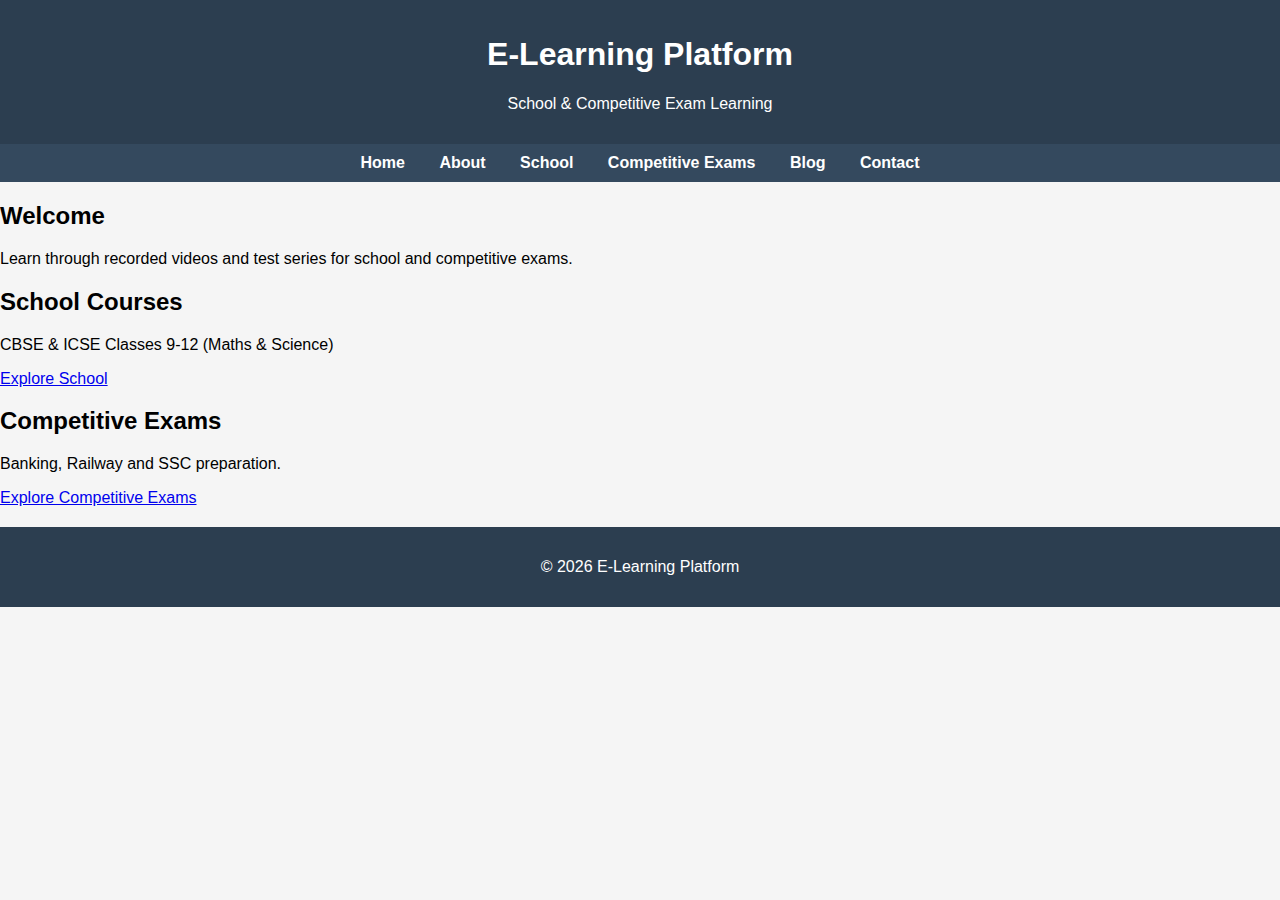
<file: index.html>
<!DOCTYPE html>
<html>
<head>
<title>E-Learning Platform</title>
<link rel="stylesheet" href="style.css">
</head>
<body>

<header>
<h1>E-Learning Platform</h1>
<p>School & Competitive Exam Learning</p>
</header>

<nav>
<a href="index.html">Home</a>
<a href="about.html">About</a>
<a href="school.html">School</a>
<a href="competitive.html">Competitive Exams</a>
<a href="blog.html">Blog</a>
<a href="contact.html">Contact</a>
</nav>

<section>
<h2>Welcome</h2>
<p>Learn through recorded videos and test series for school and competitive exams.</p>
</section>

<section>
<h2>School Courses</h2>
<p>CBSE & ICSE Classes 9-12 (Maths & Science)</p>
<a href="school.html">Explore School</a>
</section>

<section>
<h2>Competitive Exams</h2>
<p>Banking, Railway and SSC preparation.</p>
<a href="competitive.html">Explore Competitive Exams</a>
</section>

<footer>
<p>© 2026 E-Learning Platform</p>
</footer>

</body>
</html>
</file>
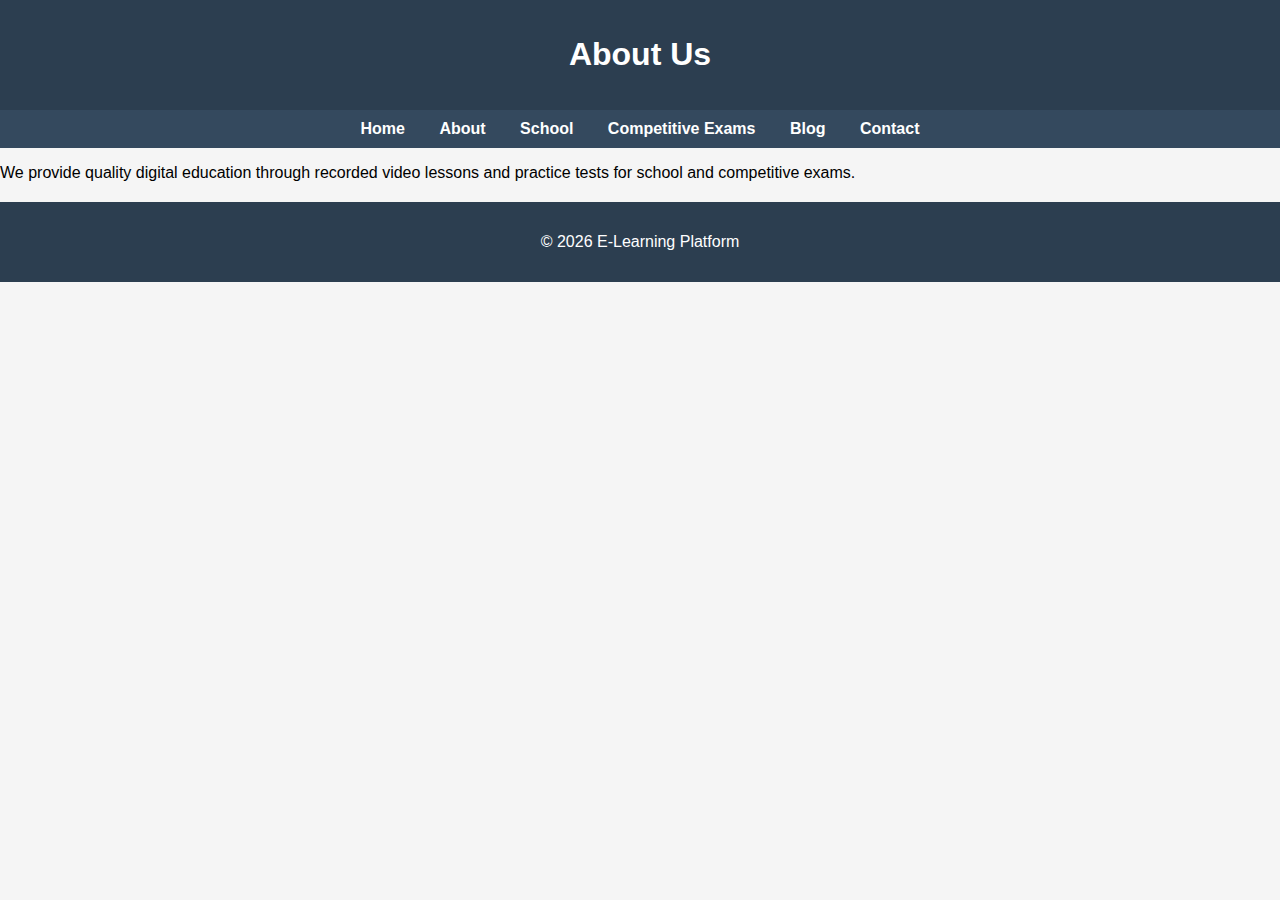
<file: about.html>
<!DOCTYPE html>
<html>
<head>
<title>About</title>
<link rel="stylesheet" href="style.css">
</head>
<body>

<header>
<h1>About Us</h1>
</header>

<nav>
<a href="index.html">Home</a>
<a href="about.html">About</a>
<a href="school.html">School</a>
<a href="competitive.html">Competitive Exams</a>
<a href="blog.html">Blog</a>
<a href="contact.html">Contact</a>
</nav>

<section>
<p>We provide quality digital education through recorded video lessons and practice tests for school and competitive exams.</p>
</section>

<footer>
<p>© 2026 E-Learning Platform</p>
</footer>

</body>
</html>
</file>
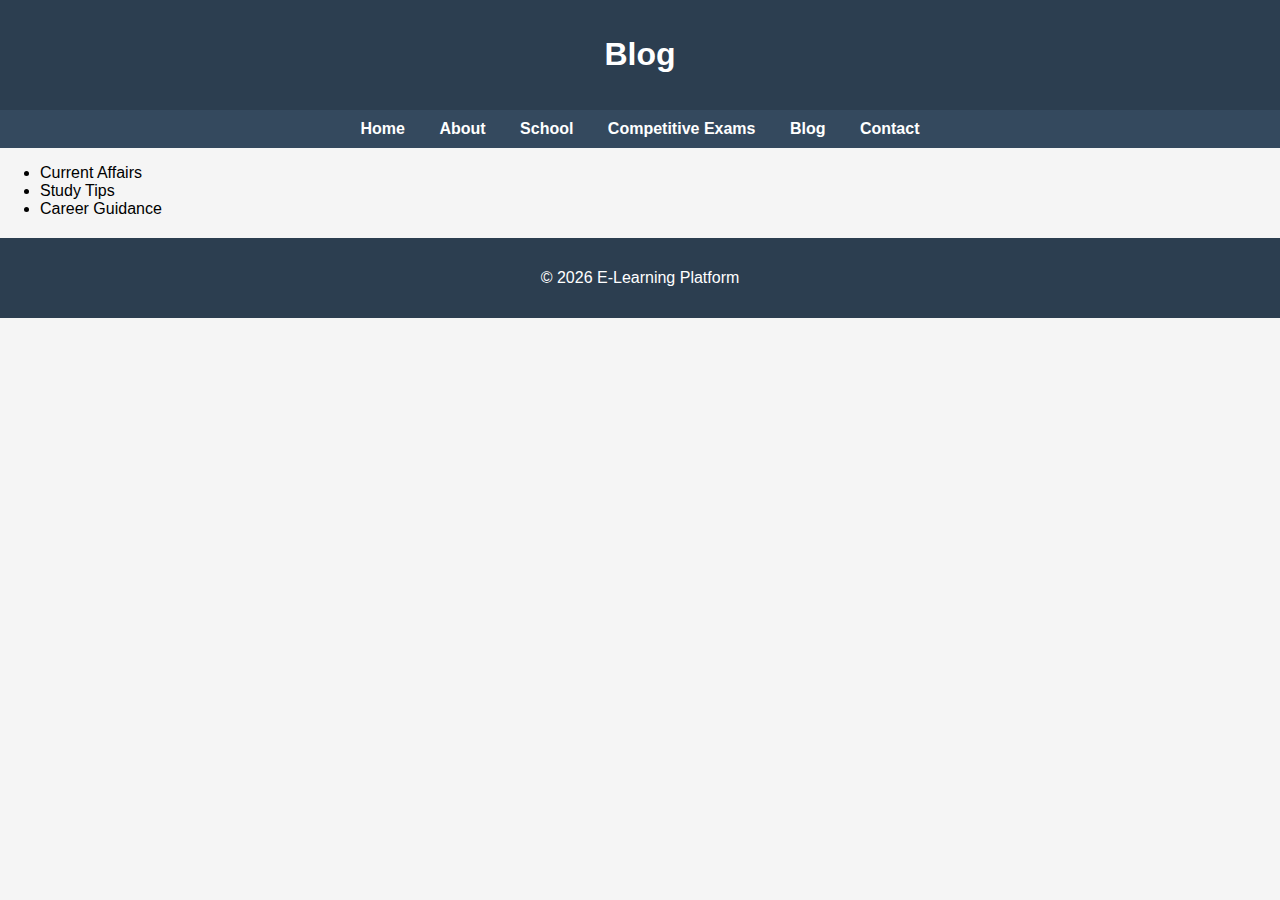
<file: blog.html>
<!DOCTYPE html>
<html>
<head>
<title>Blog</title>
<link rel="stylesheet" href="style.css">
</head>
<body>

<header>
<h1>Blog</h1>
</header>

<nav>
<a href="index.html">Home</a>
<a href="about.html">About</a>
<a href="school.html">School</a>
<a href="competitive.html">Competitive Exams</a>
<a href="blog.html">Blog</a>
<a href="contact.html">Contact</a>
</nav>

<section>
<ul>
<li>Current Affairs</li>
<li>Study Tips</li>
<li>Career Guidance</li>
</ul>
</section>

<footer>
<p>© 2026 E-Learning Platform</p>
</footer>

</body>
</html>
</file>
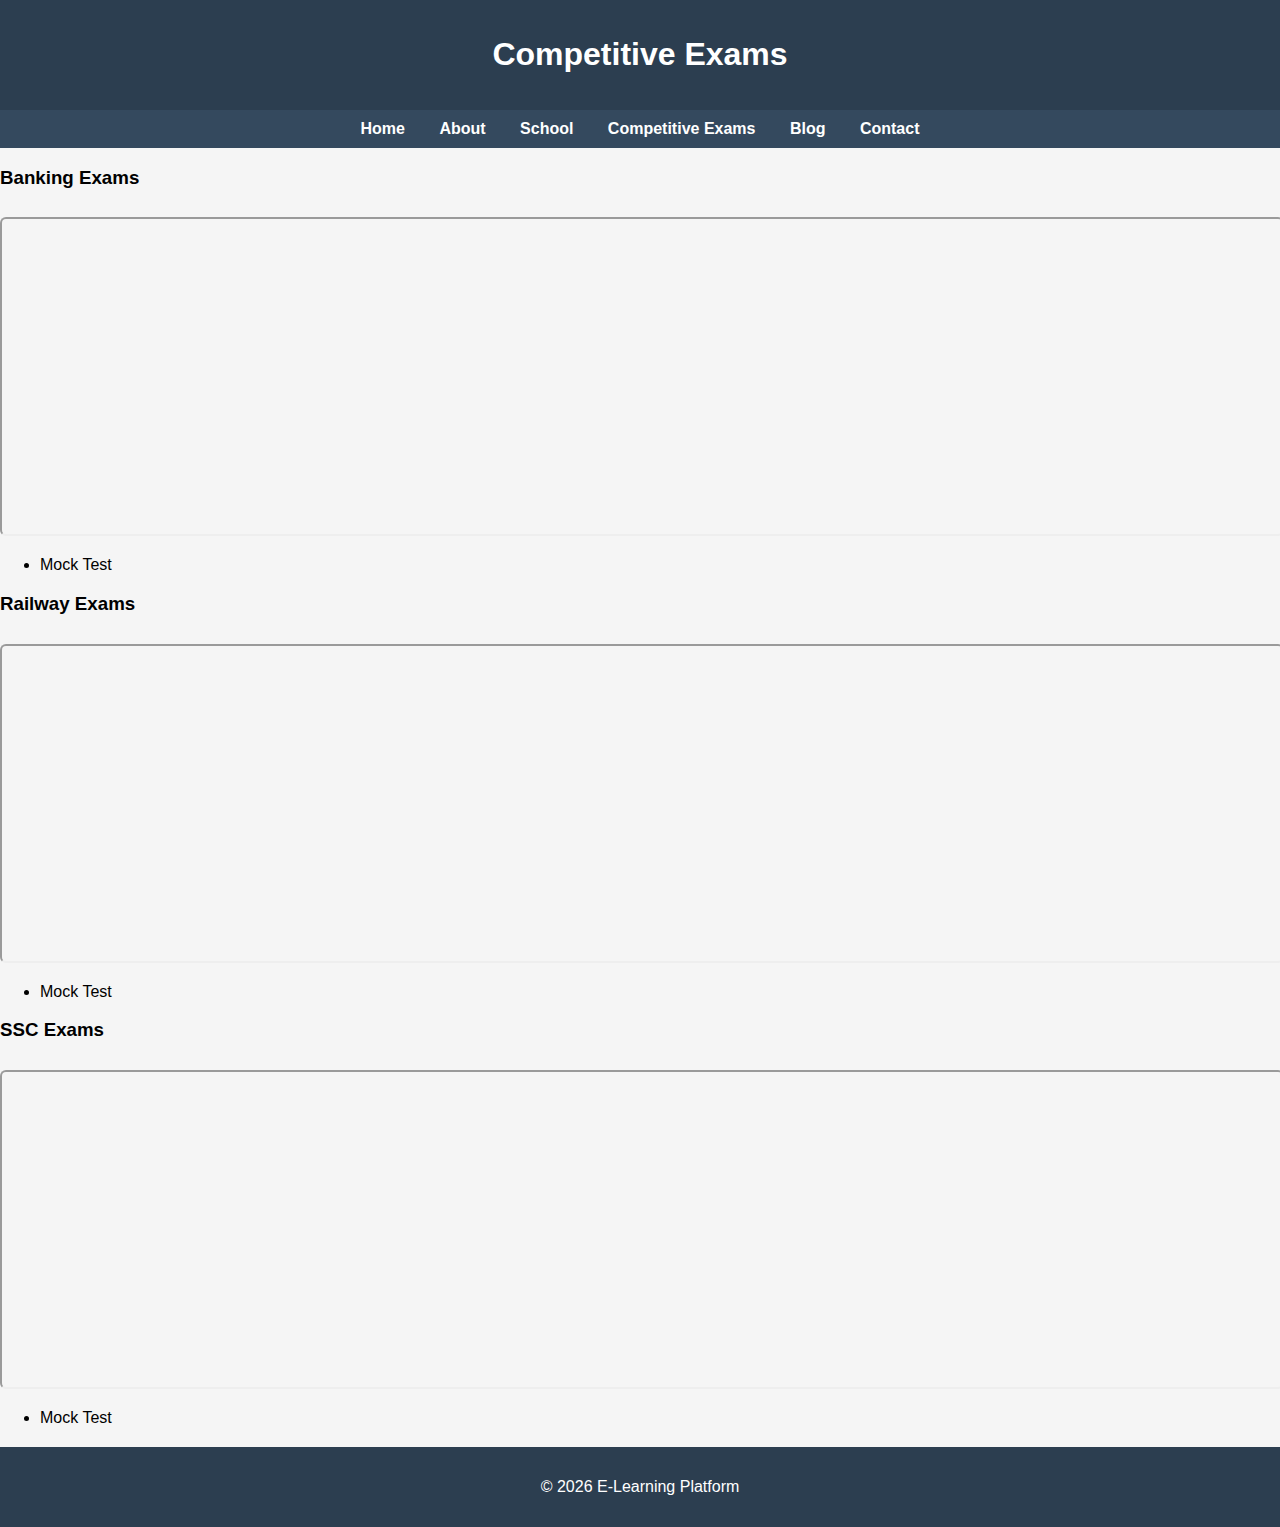
<file: competitive.html>
<!DOCTYPE html>
<html>
<head>
<title>Competitive Exams</title>
<link rel="stylesheet" href="style.css">
</head>
<body>

<header>
<h1>Competitive Exams</h1>
</header>

<nav>
<a href="index.html">Home</a>
<a href="about.html">About</a>
<a href="school.html">School</a>
<a href="competitive.html">Competitive Exams</a>
<a href="blog.html">Blog</a>
<a href="contact.html">Contact</a>
</nav>

<section>

<h3>Banking Exams</h3>
<iframe src="https://www.youtube.com/embed/dQw4w9WgXcQ"></iframe>
<ul><li>Mock Test</li></ul>

<h3>Railway Exams</h3>
<iframe src="https://www.youtube.com/embed/dQw4w9WgXcQ"></iframe>
<ul><li>Mock Test</li></ul>

<h3>SSC Exams</h3>
<iframe src="https://www.youtube.com/embed/dQw4w9WgXcQ"></iframe>
<ul><li>Mock Test</li></ul>

</section>

<footer>
<p>© 2026 E-Learning Platform</p>
</footer>

</body>
</html>
</file>
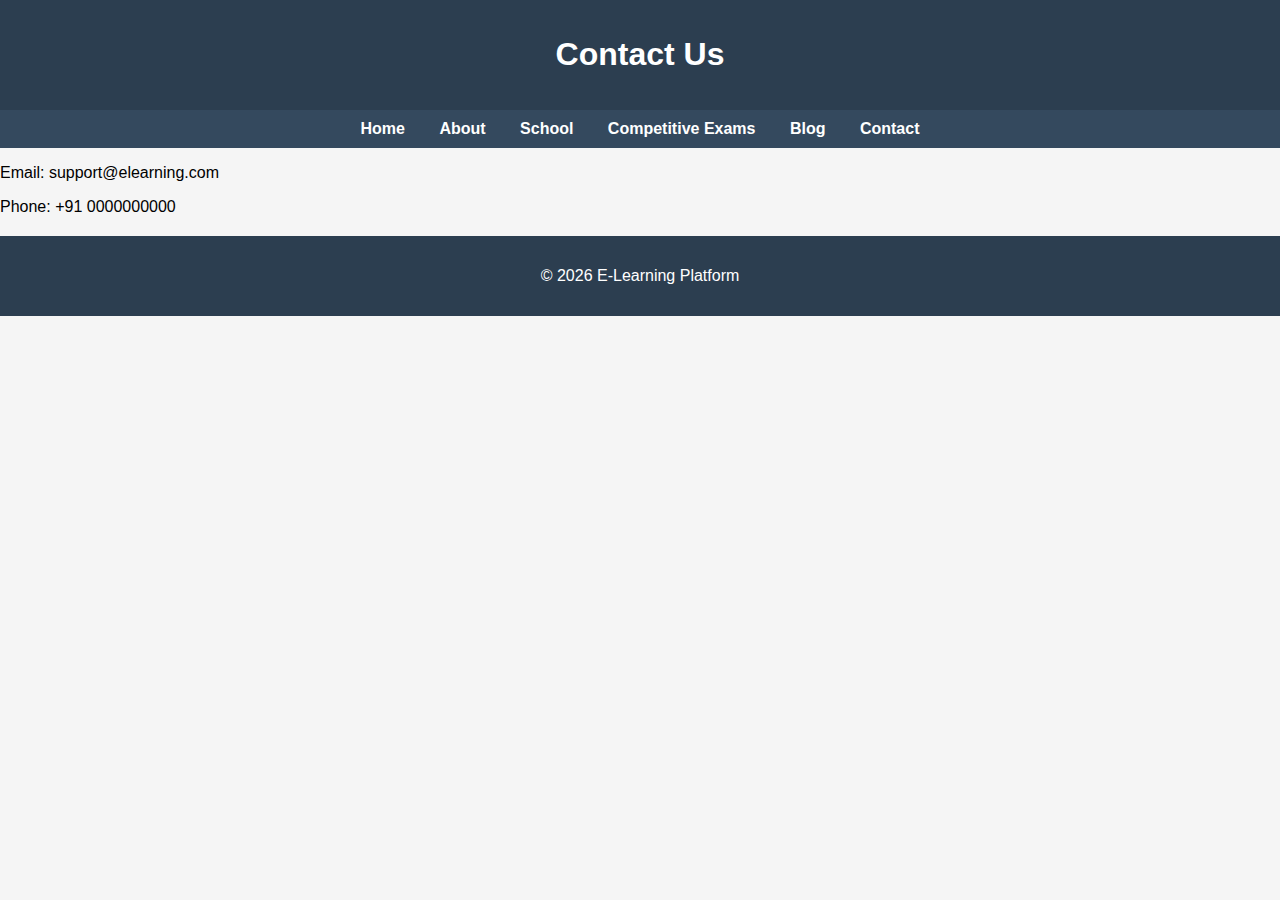
<file: contact.html>
<!DOCTYPE html>
<html>
<head>
<title>Contact</title>
<link rel="stylesheet" href="style.css">
</head>
<body>

<header>
<h1>Contact Us</h1>
</header>

<nav>
<a href="index.html">Home</a>
<a href="about.html">About</a>
<a href="school.html">School</a>
<a href="competitive.html">Competitive Exams</a>
<a href="blog.html">Blog</a>
<a href="contact.html">Contact</a>
</nav>

<section>
<p>Email: support@elearning.com</p>
<p>Phone: +91 0000000000</p>
</section>

<footer>
<p>© 2026 E-Learning Platform</p>
</footer>

</body>
</html>
</file>
<file: style.css>
/* General */
body {
    font-family: Arial, sans-serif;
    margin: 0;
    background-color: #f5f5f5;
}

/* Header */
header {
    background-color: #2c3e50;
    color: white;
    padding: 15px;
    text-align: center;
}

/* Navigation */
nav {
    background-color: #34495e;
    padding: 10px;
    text-align: center;
}

nav a {
    color: white;
    margin: 0 15px;
    text-decoration: none;
    font-weight: bold;
}

nav a:hover {
    text-decoration: underline;
}

/* Main Layout */
.container {
    display: flex;
}

/* Sidebar */
.sidebar {
    width: 200px;
    background: #ecf0f1;
    padding: 15px;
}

.sidebar h3 {
    margin-top: 0;
}

.sidebar a {
    display: block;
    padding: 10px;
    text-decoration: none;
    color: black;
    margin-bottom: 5px;
    cursor: pointer;
    border-radius: 5px;
}

.sidebar a:hover {
    background: #bdc3c7;
}

/* Content Area */
.content {
    flex: 1;
    padding: 20px;
    background: white;
}

/* Subject Tabs */
.tabs {
    margin-bottom: 15px;
}

.tabs button {
    padding: 10px 15px;
    margin-right: 10px;
    cursor: pointer;
    border: none;
    background: #34495e;
    color: white;
    border-radius: 5px;
}

.tabs button:hover {
    background: #2c3e50;
}

.tab-content {
    display: none;
    margin-top: 15px;
}

/* Chapter Dropdown */
.chapter {
    margin-top: 10px;
}

.chapter button {
    width: 100%;
    padding: 12px;
    border: none;
    background: #dfe6e9;
    cursor: pointer;
    text-align: left;
    font-weight: bold;
    border-radius: 5px;
}

.chapter button:hover {
    background: #ced6e0;
}

.chapter-content {
    display: none;
    padding: 15px;
    background: #f9f9f9;
    border-left: 4px solid #34495e;
    margin-top: 5px;
}

/* ---------- MULTI VIDEO LAYOUT ---------- */

.video-row {
    display: flex;
    gap: 15px;
    flex-wrap: wrap;
    margin-bottom: 15px;
}

.video-row iframe {
    flex: 1;
    min-width: 300px;
    height: 250px;
    border-radius: 6px;
}

/* Single Video */
iframe {
    width: 100%;
    height: 315px;
    margin-top: 10px;
    border-radius: 6px;
}

/* Links */
.chapter-content a {
    display: inline-block;
    margin-top: 8px;
    color: #2980b9;
    text-decoration: none;
    font-weight: bold;
}

.chapter-content a:hover {
    text-decoration: underline;
}

/* Footer */
footer {
    background-color: #2c3e50;
    color: white;
    text-align: center;
    padding: 15px;
    margin-top: 20px;
}

/* ---------- MOBILE RESPONSIVE ---------- */

@media (max-width: 768px) {

.container {
    flex-direction: column;
}

.sidebar {
    width: 100%;
}

.video-row {
    flex-direction: column;
}

.video-row iframe {
    width: 100%;
}

}
</file>
